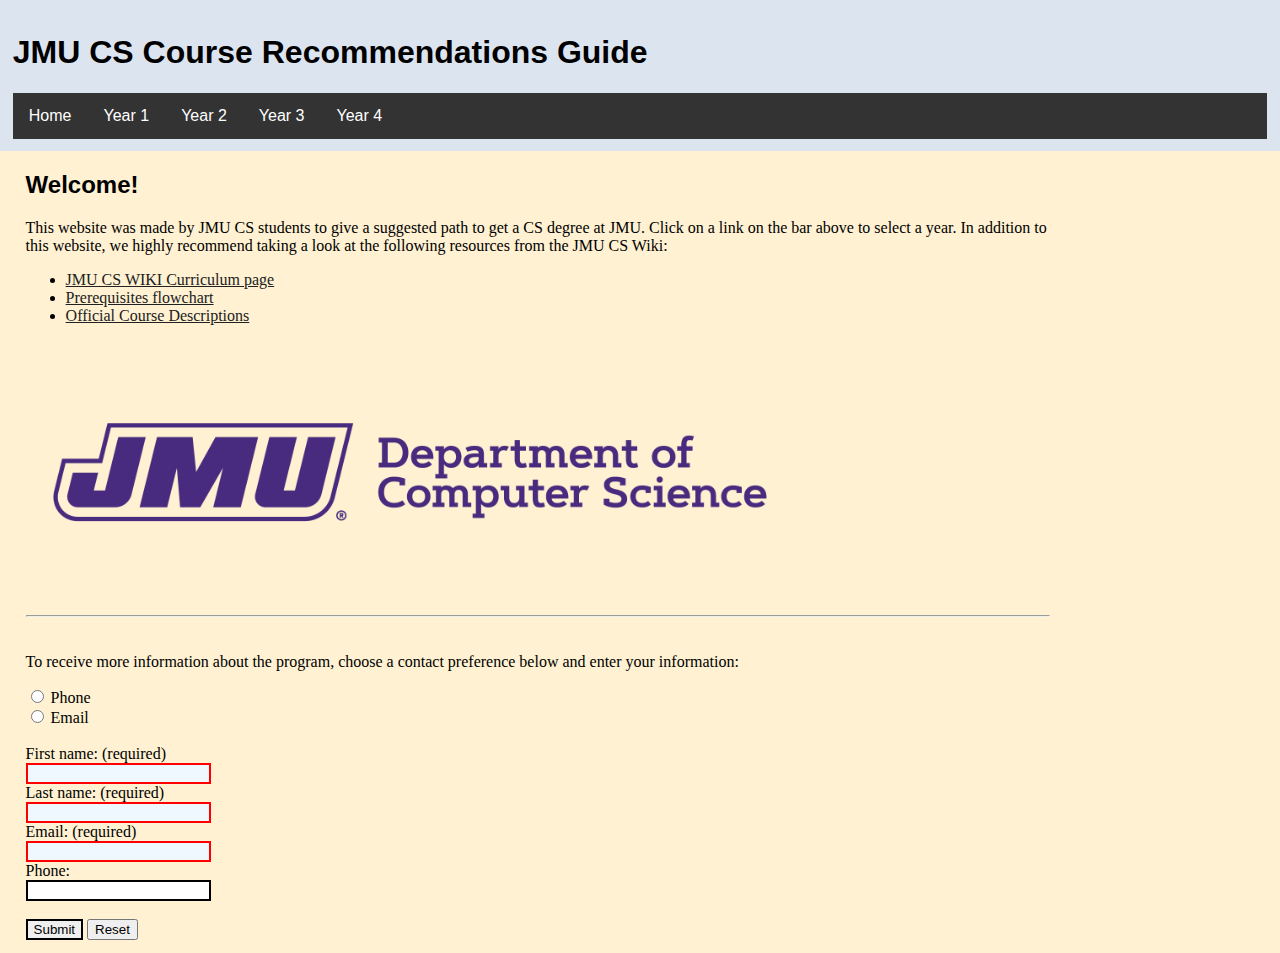
<file: index.html>
<!DOCTYPE html>
<html lang="en">

<head>
  <meta charset="UTF-8">
  <meta http-equiv="X-UA-Compatible" content="IE=edge">
  <meta name="authors" content="Garen Dorsey and Benjamin Saupp">
  <meta name="viewport" content="width=device-width, initial-scale=1.0">
  <title>JMU CS Course Recommendations</title>
  <link rel="icon" type="image/x-icon" href="images/favicon.ico">
  <link rel="stylesheet" href="css/index.css">
</head>

<body>
<header>
  <!-- title here -->
  <h1>JMU CS Course Recommendations Guide</h1>

  <!-- nav bar -->
  <nav>
    <ul>
      <li><a href="index.html">Home</a></li>
      <li><a href="year1.html">Year 1</a></li>
      <li><a href="year2.html">Year 2</a></li>
      <li><a href="year3.html">Year 3</a></li>
      <li><a href="year4.html">Year 4</a></li>
    </ul>
  </nav>

</header>
  <main>
    <h2>Welcome!</h2>

    <!-- first paragraph -->
    <p>This website was made by JMU CS students to give a suggested path to get a CS degree at JMU. Click on a link on
      the bar above to select a year. In addition to this website, we highly recommend taking a look at the following
      resources from the JMU CS Wiki:</p>

    <!-- bulleted list -->
    <ul>
      <li><a href="https://wiki.cs.jmu.edu/department/curriculum/start">JMU CS WIKI Curriculum page</a></li>
      <li><a href="https://www.jmu.edu/cise/cs/documents/cs-prereq-chart2022.pdf">Prerequisites flowchart</a></li>
      <li><a href="https://catalog.jmu.edu/content.php?filter%5B27%5D=CS&filter%5B29%5D=&filter%5Bcourse_type%5D=-1&filter%5Bkeyword%5D=&filter%5B32%5D=1&filter%5Bcpage%5D=1&cur_cat_oid=50&expand=&navoid=2576&search_database=Filter#acalog_template_course_filter">
          Official Course Descriptions</a>
      </li>
    </ul>

    <img src="images/jmucs_logo_horiz.png" alt="JMU Computer Science logo">
    <hr>
    

    <form>
      <p>To receive more information about the program, choose a contact preference below and enter your information:</p>
      <input type="radio" id="phone" name="contact_pref" value="Phone">
      <label for="phone">Phone</label><br>
      <input type="radio" id="email" name="contact_pref" value="Email">
      <label for="phone">Email</label><br>
      <br>
      <label for="fname">First name: (required)</label><br>
      <input type="text" id="fname" name="fname" required><br>
      <label for="lname">Last name: (required)</label><br>
      <input type="text" id="lname" name="lname" required><br>
      <label for="email">Email: (required)</label><br>
      <input type="text" id="email-field" name="email" required><br>
      <label for="phone">Phone:</label><br>
      <input type="text" id="phone-field" name="phone"><br>
      <br>
      <input type="submit" value="Submit">
      <input type="reset">
    </form>


  </main>




</body>

</html>
</file>
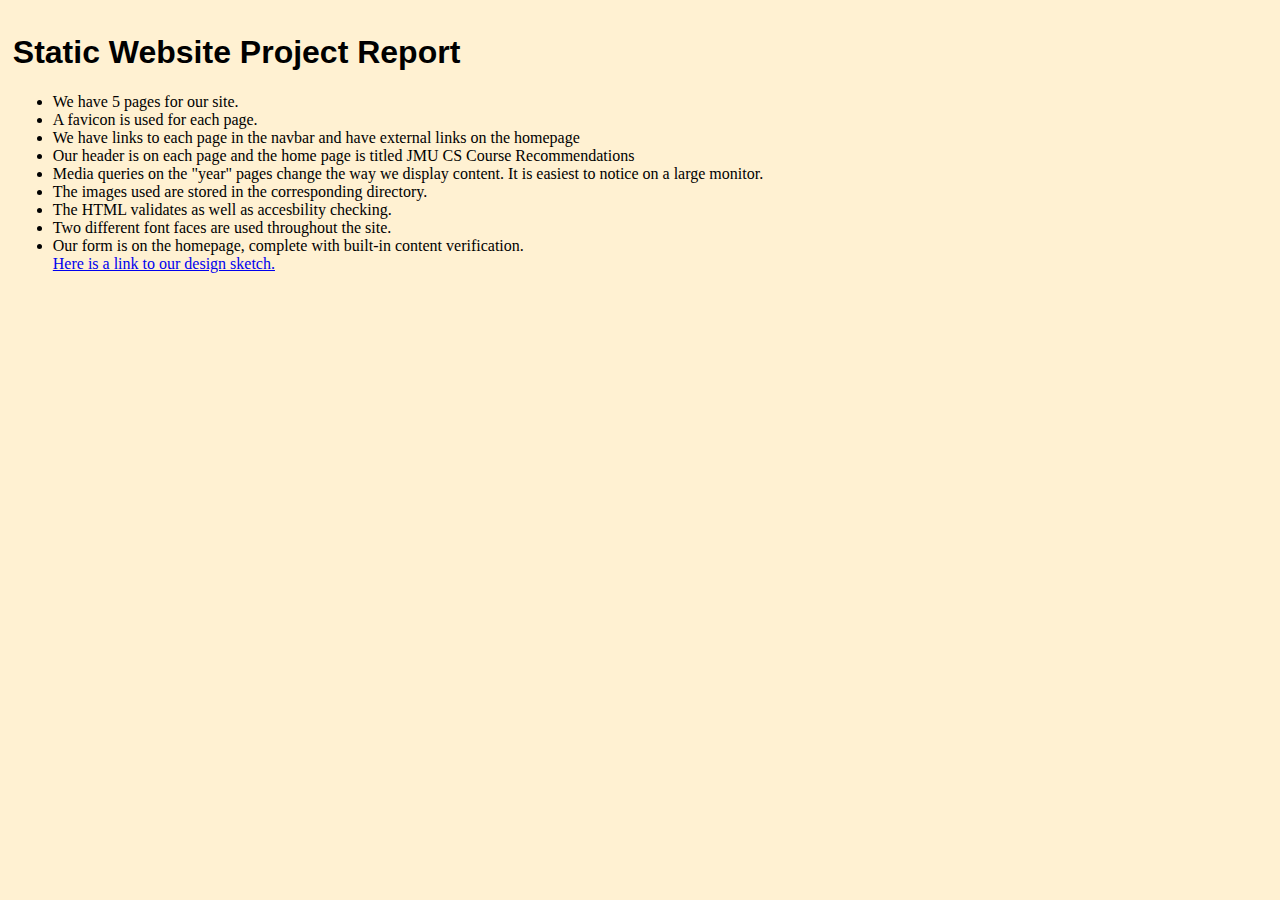
<file: report.html>
<!DOCTYPE html>
<html lang="en">
<head>
  <meta charset="UTF-8">
  <meta http-equiv="X-UA-Compatible" content="IE=edge">
  <meta name="viewport" content="width=device-width, initial-scale=1.0">
  <title>Project Report</title>
  <link href="css/report.css" rel="stylesheet">
</head>
<!-- write a brief report containing an 
  itemized breakdown of how you believe you have met t
  he expectations listed above, and linking to the PDF of
   your design sketch. -->
<body>
<h1>Static Website Project Report</h1>
   <ul>
    <li>We have 5 pages for our site.</li>
    <li>A favicon is used for each page.</li>
    <li>We have links to each page in the navbar and have external links on the homepage</li>
    <li>Our header is on each page and the home page is titled JMU CS Course Recommendations </li>
    <li>Media queries on the "year" pages change the way we display content. It is easiest to notice on a large monitor. </li>
    <li>The images used are stored in the corresponding directory.</li>
    <li>The HTML validates as well as accesbility checking. </li>
    <li>Two different font faces are used throughout the site.</li>
    <li>Our form is on the homepage, complete with built-in content verification.</li>
    <a href="design/CS_343_Design_Sketch.pdf">Here is a link to our design sketch.</a>
  </ul>

  
</body>
</html>
</file>
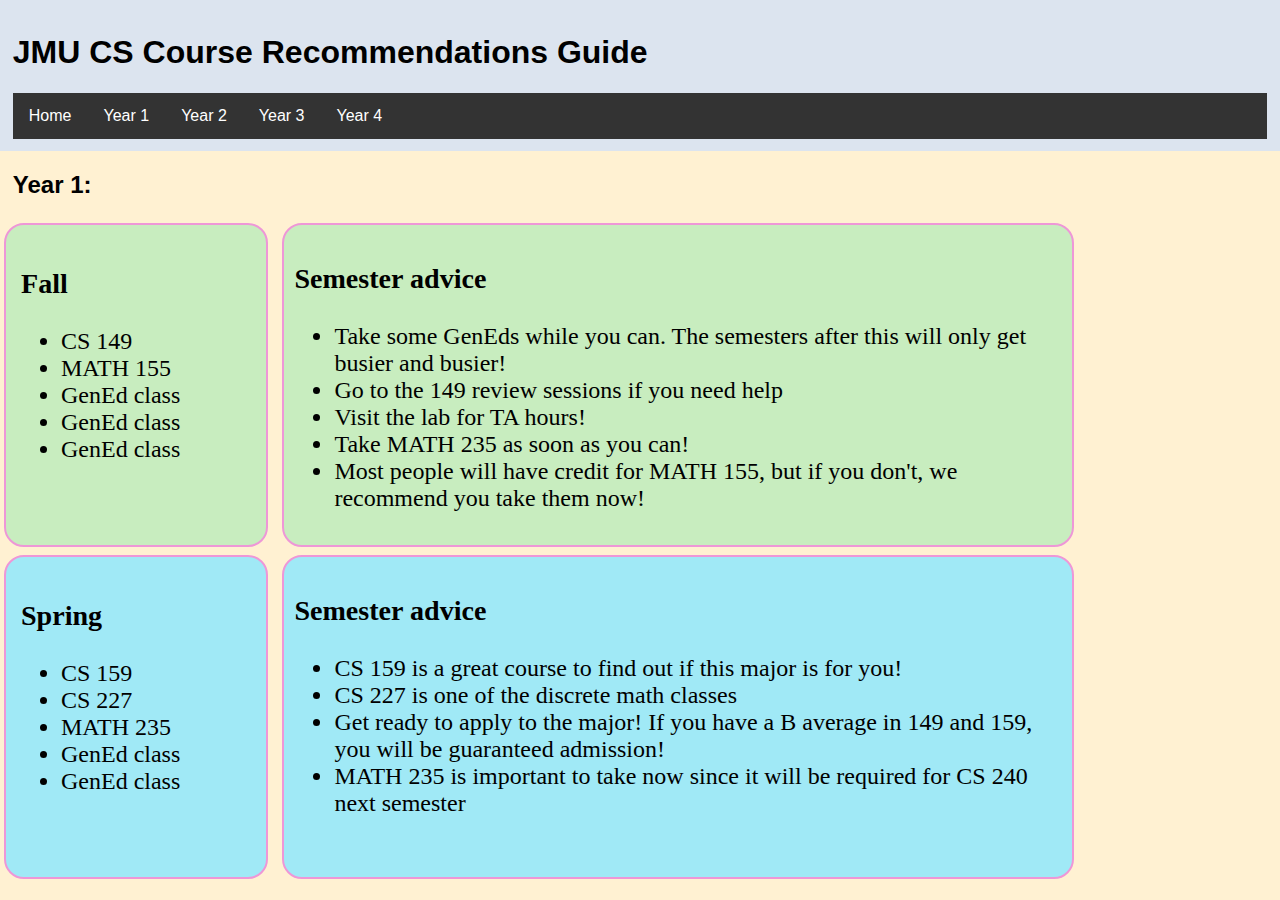
<file: year1.html>
<!DOCTYPE html>
<html lang="en">

<head>
    <meta charset="UTF-8">
    <meta http-equiv="X-UA-Compatible" content="IE=edge">
    <meta name="authors" content="Garen Dorsey and Benjamin Saupp">
    <meta name="viewport" content="width=device-width, initial-scale=1.0">
    <title>JMU CS Year 1</title>
    <link rel="icon" type="image/x-icon" href="images/favicon.ico">
    <link href="css/year.css" rel="stylesheet">
</head>



<body>
<header>


<!-- title here -->
<h1>JMU CS Course Recommendations Guide</h1>

<!-- nav bar -->
<nav>
    <ul>
        <li><a href="index.html">Home</a></li>
        <li><a href="year1.html">Year 1</a></li>
        <li><a href="year2.html">Year 2</a></li>
        <li><a href="year3.html">Year 3</a></li>
        <li><a href="year4.html">Year 4</a></li>
    </ul>
</nav>
</header>

    <h2>Year 1:</h2>


    <section id="fall">

        <div class="classes">
            <h3>Fall</h3>
            <ul>
                <li>CS 149</li>
                <li>MATH 155</li>
                <li>GenEd class</li>
                <li>GenEd class</li>
                <li>GenEd class</li>
            </ul>
        </div>

        <div class="advice">
            <h3>Semester advice</h3>
            <ul>
                <li>Take some GenEds while you can. The semesters after this will only get busier and busier! </li>
                <li>Go to the 149 review sessions if you need help</li>
                <li>Visit the lab for TA hours!</li>
                <li>Take MATH 235 as soon as you can!</li>
                <li>Most people will have credit for MATH 155, but if you don't, we recommend you take them now!</li>
            </ul>
        </div>

    </section>

    <section id="spring">

        <div class="classes">
            <h3>Spring</h3>
            <ul>
                <li>CS 159</li>
                <li>CS 227</li>
                <li>MATH 235</li>
                <li>GenEd class</li>
                <li>GenEd class</li>
            </ul>
        </div>


        <div class="advice">
            <h3>Semester advice</h3>
            <ul>
                <li>CS 159 is a great course to find out if this major is for you!</li>
                <li>CS 227 is one of the discrete math classes</li>
                <li>Get ready to apply to the major! If you have a B average in 149 and 159, you will be guaranteed
                    admission!</li>
                <li>MATH 235 is important to take now since it will be required for CS 240 next semester </li>
            </ul>
        </div>

    </section>




</body>

</html>
</file>
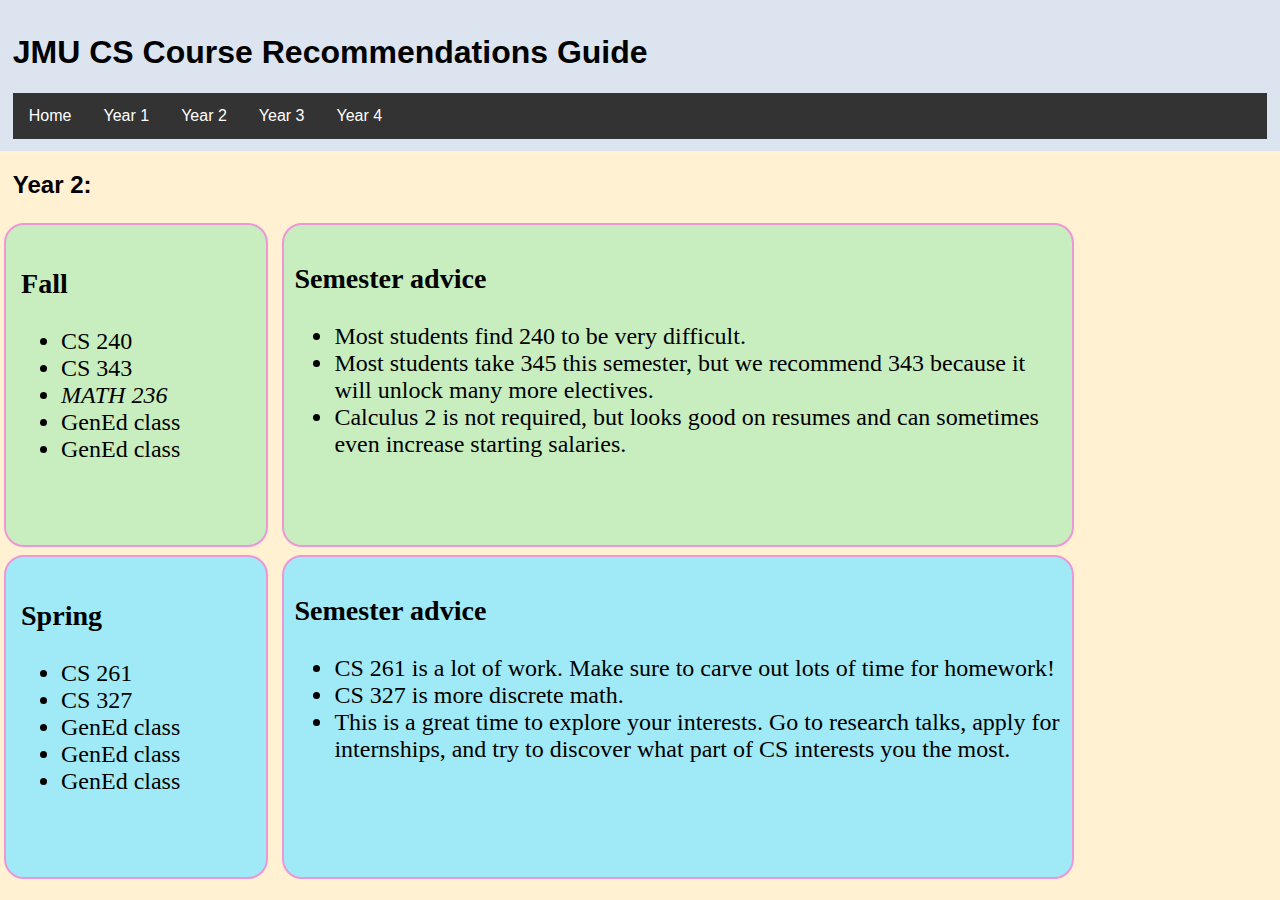
<file: year2.html>
<!DOCTYPE html>
<html lang="en">

<head>
    <meta charset="UTF-8">
    <meta http-equiv="X-UA-Compatible" content="IE=edge">
    <meta name="authors" content="Garen Dorsey and Benjamin Saupp">
    <meta name="viewport" content="width=device-width, initial-scale=1.0">
    <title>JMU CS Year 1</title>
    <link rel="icon" type="image/x-icon" href="images/favicon.ico">
    <link href="css/year.css" rel="stylesheet">
</head>

<body>
<header>

<!-- title here -->
<h1>JMU CS Course Recommendations Guide</h1>

<!-- nav bar -->
<nav>
    <ul>
        <li><a href="index.html">Home</a></li>
        <li><a href="year1.html">Year 1</a></li>
        <li><a href="year2.html">Year 2</a></li>
        <li><a href="year3.html">Year 3</a></li>
        <li><a href="year4.html">Year 4</a></li>
    </ul>
</nav>

</header>







    <h2>Year 2:</h2>


    <section id="fall">

        <div class="classes">
            <h3>Fall</h3>
            <ul>
                <li>CS 240</li>
                <li>CS 343</li>
                <li><i>MATH 236</i></li>
                <li>GenEd class</li>
                <li>GenEd class</li>
            </ul>
        </div>

        <div class="advice">
            <h3>Semester advice</h3>
            <ul>
                <li>Most students find 240 to be very difficult.</li>
                <li>Most students take 345 this semester, but we recommend 343 because it will unlock many more
                    electives.</li>
                <li>Calculus 2 is not required, but looks good on resumes and can sometimes even increase starting
                    salaries.</li>
            </ul>
        </div>

    </section>

    <section id="spring">

        <div class="classes">
            <h3>Spring</h3>
            <ul>
                <li>CS 261</li>
                <li>CS 327</li>
                <li>GenEd class</li>
                <li>GenEd class</li>
                <li>GenEd class</li>
            </ul>
        </div>


        <div class="advice">
            <h3>Semester advice</h3>
            <ul>
                <li>CS 261 is a lot of work. Make sure to carve out lots of time for homework!</li>
                <li>CS 327 is more discrete math.</li>
                <li>This is a great time to explore your interests. Go to research talks, apply for internships, and try
                    to discover what part of CS interests you the most.</li>
            </ul>
        </div>

    </section>

</body>

</html>
</file>
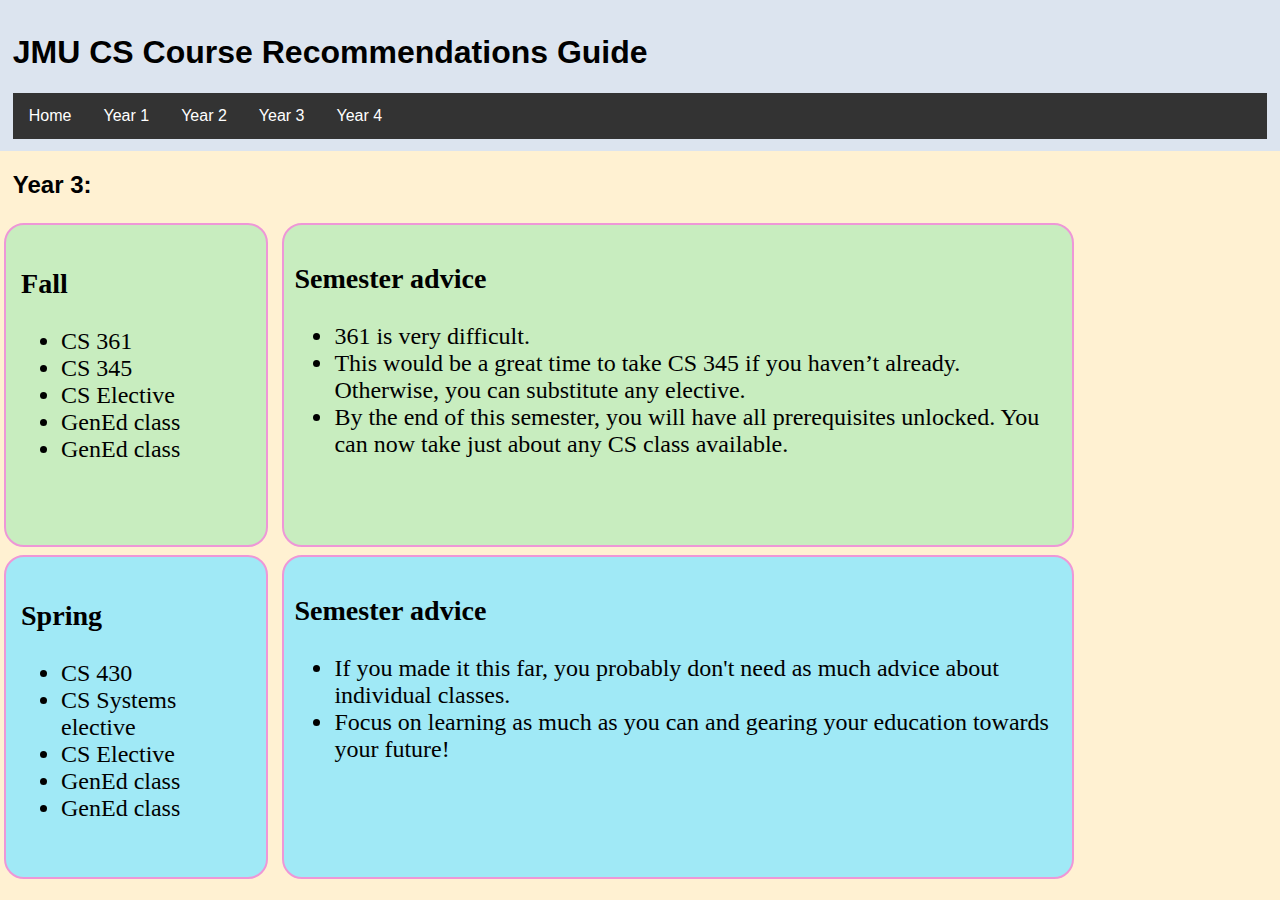
<file: year3.html>
<!DOCTYPE html>
<html lang="en">

<head>
    <meta charset="UTF-8">
    <meta http-equiv="X-UA-Compatible" content="IE=edge">
    <meta name="authors" content="Garen Dorsey and Benjamin Saupp">
    <meta name="viewport" content="width=device-width, initial-scale=1.0">
    <title>JMU CS Year 1</title>
    <link rel="icon" type="image/x-icon" href="images/favicon.ico">
    <link href="css/year.css" rel="stylesheet">
</head>





<body>
<header>
<!-- title here -->
<h1>JMU CS Course Recommendations Guide</h1>

<!-- nav bar -->
<nav>
    <ul>
        <li><a href="index.html">Home</a></li>
        <li><a href="year1.html">Year 1</a></li>
        <li><a href="year2.html">Year 2</a></li>
        <li><a href="year3.html">Year 3</a></li>
        <li><a href="year4.html">Year 4</a></li>
    </ul>
</nav>

</header>



    <h2>Year 3:</h2>


    <section id="fall">
       
        <div class="classes">
            <h3>Fall</h3>
            <ul>
                <li>CS 361</li>
                <li>CS 345</li>
                <li>CS Elective</li>
                <li>GenEd class</li>
                <li>GenEd class</li>
            </ul>
        </div>

        <div class="advice">
            <h3>Semester advice</h3>
            <ul>
                <li>361 is very difficult.</li>
                <li>This would be a great time to take CS 345 if you haven’t already. Otherwise, you can substitute any
                    elective.</li>
                <li>By the end of this semester, you will have all prerequisites unlocked. You can now take just about
                    any CS class available.</li>
            </ul>
        </div>

    </section>

    <section id="spring">

        <div class="classes">
            <h3>Spring</h3>
            <ul>
                <li>CS 430</li>
                <li>CS Systems elective</li>
                <li>CS Elective</li>
                <li>GenEd class</li>
                <li>GenEd class</li>
            </ul>
        </div>


        <div class="advice">
            <h3>Semester advice</h3>
            <ul>
                <li>If you made it this far, you probably don't need as much advice about individual classes. </li>
                <li>Focus on learning as much as you can and gearing your education towards your future!</li>
            </ul>
        </div>

    </section>

</body>

</html>
</file>
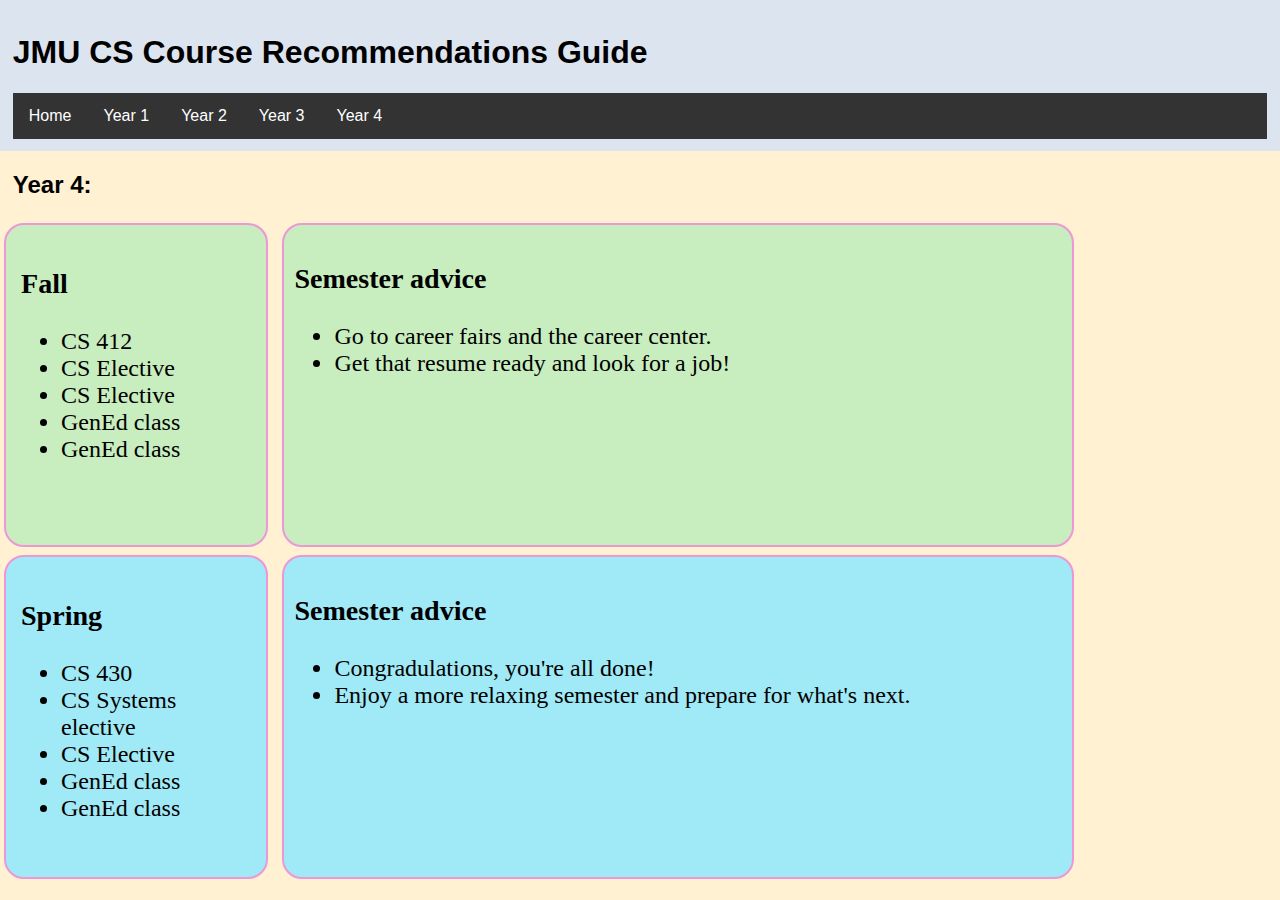
<file: year4.html>
<!DOCTYPE html>
<html lang="en">

<head>
    <meta charset="UTF-8">
    <meta http-equiv="X-UA-Compatible" content="IE=edge">
    <meta name="authors" content="Garen Dorsey and Benjamin Saupp">
    <meta name="viewport" content="width=device-width, initial-scale=1.0">
    <title>JMU CS Year 1</title>
    <link rel="icon" type="image/x-icon" href="images/favicon.ico">
    <link href="css/year.css" rel="stylesheet">
</head>




<body>
<header>
<!-- title here -->
<h1>JMU CS Course Recommendations Guide</h1>

<!-- nav bar -->
<nav>
    <ul>
        <li><a href="index.html">Home</a></li>
        <li><a href="year1.html">Year 1</a></li>
        <li><a href="year2.html">Year 2</a></li>
        <li><a href="year3.html">Year 3</a></li>
        <li><a href="year4.html">Year 4</a></li>
    </ul>
</nav>
</header>





    <h2>Year 4:</h2>


    <section id="fall">

        <div class="classes">
            <h3>Fall</h3>
            <ul>
                <li>CS 412</li>
                <li>CS Elective</li>
                <li>CS Elective</li>
                <li>GenEd class</li>
                <li>GenEd class</li>
            </ul>
        </div>

        <div class="advice">
            <h3>Semester advice</h3>
            <ul>
                <li>Go to career fairs and the career center.</li>
                <li>Get that resume ready and look for a job! </li>
            </ul>
        </div>

    </section>

    <section id="spring">

        <div class="classes">
            <h3>Spring</h3>
            <ul>
                <li>CS 430</li>
                <li>CS Systems elective</li>
                <li>CS Elective</li>
                <li>GenEd class</li>
                <li>GenEd class</li>
            </ul>
        </div>


        <div class="advice">
            <h3>Semester advice</h3>
            <ul>
                <li>Congradulations, you're all done! </li>
                <li>Enjoy a more relaxing semester and prepare for what's next.</li>
            </ul>
        </div>

    </section>

</body>

</html>
</file>
<file: css/index.css>
body {
  background-color: #fff1d2;
  display: flex;
  flex-direction: column;
  margin: 0;
  padding: 0;
  font-family: Georgia, 'Times New Roman', Times, serif
}

header {
  margin: 0;
  padding: 1vw 1vw;
  background-color: #dce4ef;
  font-family: Arial, Helvetica, sans-serif;
}

h2 {
  font-family: Arial, Helvetica, sans-serif;
}

nav ul {
  list-style-type: none;
  margin: 0;
  padding: 0;
  overflow: hidden;
  background-color: #333;
}

nav li {
  float: left;
}
nav ul {
  list-style-type: none;
  margin: 0;
  padding: 0;
  overflow: hidden;
  background-color: #333;
}

nav a {
  display: block;
  color: white;
  text-align: center;
  padding: 14px 16px;
  text-decoration: none;
}

nav a:hover {
  background-color: #111;
}

main {
  padding: 0 2vw;
  width: 80vw;
}

img {
  width: 60vw;
  margin: 0;
  padding: 0;
}

form {
  padding: 1vw 0;
}

input:invalid {
  border: 2px solid red;
}

input:invalid:required {
  background-color: aliceblue;
}

input:valid {
  border: 2px solid black;
}

main a {
  color: #212121;
}
</file>
<file: css/report.css>
body {
  background-color: #fff1d2;
  font-family: Arial, Helvetica, sans-serif;
  margin: 0;
  padding: 1vw 1vw;
}

ul {
  font-family: Georgia, 'Times New Roman', Times, serif;
}
</file>
<file: css/year.css>
/* html {
  background-image: url ("../images/cherryBlossom.jpg"); 
  /* this as the url works: https://wallpapercave.com/wp/wp3425540.jpg */
 


body {
  background-color: #fff1d2;
  display: flex;
  flex-direction: column;
  margin: 0;
  padding: 0;
  font-family: Georgia, 'Times New Roman', Times, serif
}


header {
  margin: 0;
  padding: 1vw 1vw;
  background-color: #dce4ef;
  font-family: Arial, Helvetica, sans-serif;
}

h2 {
  padding: 0 1vw;
  font-family: Arial, Helvetica, sans-serif;
}

section {
  display: flex;
  flex-direction: row;
  flex-wrap: wrap;
  top: 0;
   
} 


section div {
  border: solid 2px #ee97d7;
  border-radius:20px;
  margin: 4px;
  
}


.advice {
  height: 300px;
  width: 60vw;
  margin-left: 10px;
  font-size: x-large;
  padding: 10px;
}

title {
  width: 55px;
}

#fall .classes {
  background-color: #c8edbf;
}

#fall .advice {
  background-color: #c8edbf;
}

#spring .advice {
  background-color: rgb(160, 233, 246);
}

#spring .classes {
  background-color: rgb(160, 233, 246);
}

.classes {
  
  font-size: x-large;
  width: 18vw;
  padding: 15px
}



@media screen and (max-width: 1260px) {
  #classes {
    width: 100vw;
  }

  #advice {
    width: 100vw;
    height: fit-content;
  }
}

nav ul {
  list-style-type: none;
  margin: 0;
  padding: 0;
  overflow: hidden;
  background-color: #333;
}

nav li {
  float: left;
}

nav a {
  display: block;
  color: white;
  text-align: center;
  padding: 14px 16px;
  text-decoration: none;
}

nav a:hover {
  background-color: #111;
}



@media screen and (max-width: 800px) {
  #classes {
    width: 100vw;
  }

  .advice {
    position: initial;
    width: 100vw;
    height: fit-content;
  }
}
</file>
